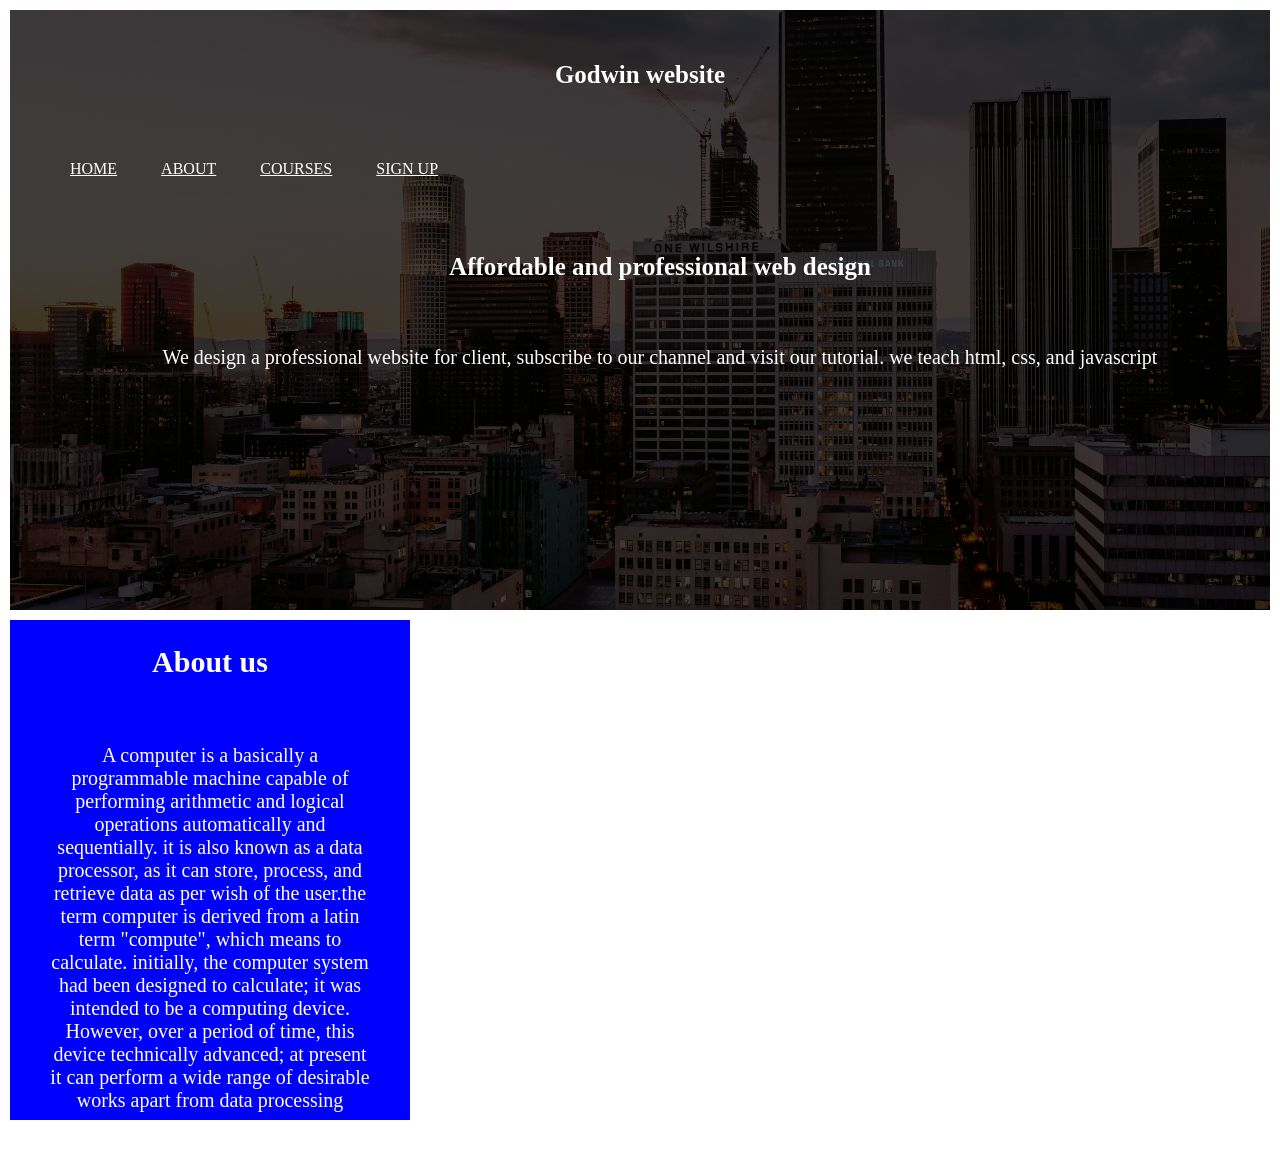
<file: about.html>
<!DOCTYPE html>
<html>
  <head>
    <meta charset="utf-8">
    <meta name="viewport" content="width=device-width, initial-scale=1.0">
    <meta name="desccri
ption" content="Affordable and professional web design">
    <meta name="keywords" content="web design, affordable web design, professional web design">
    <meta name="author"  content="Godwin usim">
    <title>Godwin website</title>
    <link rel="stylesheet"  href="styles.css">
  </head>
  <body>
    <header>
      <section class="banner">
        <div class="container">
          <h1>Godwin website</h1>
               <nav>
                <ul>
                  <li><a href="home.html">HOME</a></li>
                  <li><a href="about.html">ABOUT</a></li>
                  <li><a href="courses.html">COURSES</a></li>
                  <li><a href="sign up.html">SIGN UP</a></li>
                  <h1>Affordable and professional web design</h1>
                  <p>We design a professional website for client, subscribe to our channel
                    and visit our tutorial. we teach html, css, and javascript
                  </p>
                </ul>
               </nav>
        </div>
      </section>
    </header>
    <section id="content">
      <div class="container">
        <h1>About us</h1>
        <p>A computer is a basically a programmable machine capable of performing
          arithmetic and logical operations automatically and sequentially. it is 
          also known as a data processor, as it can store, process, and retrieve
          data as per wish of the user.the term computer is derived from a latin
          term "compute", which means to calculate. initially, the computer system
          had been designed to calculate; it was intended to be a computing
          device. However, over a period of time, this device technically advanced;
          at present it can perform a wide range of desirable works apart from data processing
        </p>
      </div>
    </section>
</file>
<file: styles.css>
body{
    margin:0px;
    margin:0px;
}
.container{
    overflow:hidden;
}
header{
    text-align:center;
    color:white;
    padding:10px;
}
.banner{
    height:600px;
    background-image:linear-gradient(rgba(0,0,0,0.75),rgba(0,0,0,0.75)),url(custody.jpg);
    background-position:center;
    background-size:cover;
}
header nav{
    text-align:left;
}
header li{
    display:inline-block;
    padding:20px;
}
header a{
    color:white;
}
.banner h1{
    text-align:center;
    padding:30px;
    font-size:25px;
}
.banner p{
    text-align:center;
    font-size:20px;
    padding:10px;
}
#courtesy{
    float:left;
    margin-left:10px;
}
img{
    height:400px;
    width: 400px;
}
#bank{
    float:left;
    margin-left:40px;
}
#count{
    float:right;
    margin-right:8px;
}
footer{
    background-color:brown;
    text-align:center;
    float:right;
    width:1240px;
    padding:30px;
}
#content{
    float:left;
    text-align:center;
    color:white;
    background-color:blue;
    font-size:20px;
    height:500px;
    width:400px;
    margin-left:10px;
}
#content p{
    padding:40px;
}
</file>
